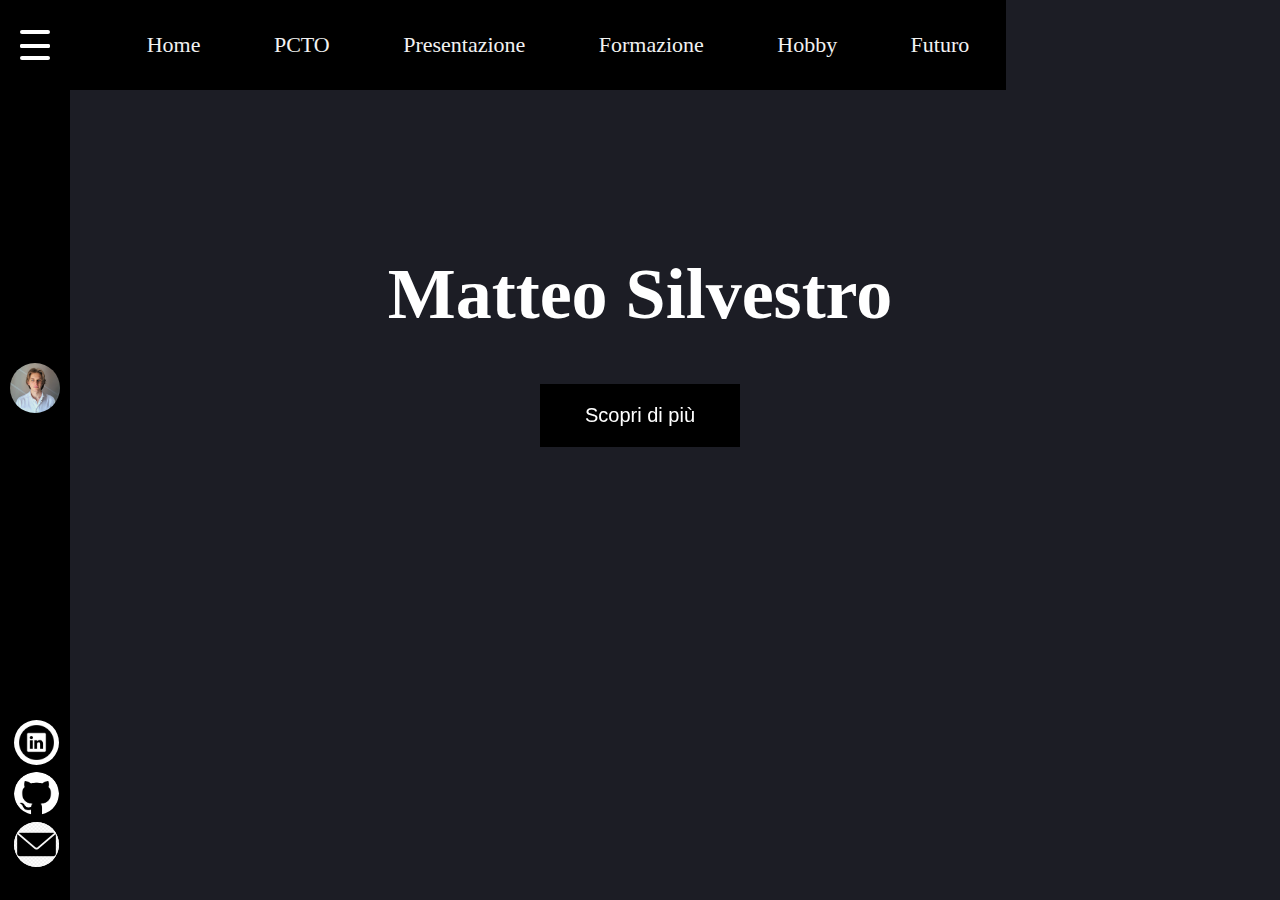
<file: index.html>
<!DOCTYPE html>
<html lang="en">

<head>
    <meta charset="utf-8">
    <meta name="viewport" content="width=device-width">
    <title>Matteo Silvestro</title>
    <link href="style.css" rel="stylesheet" type="text/css" />
    <script src="script.js"></script>
</head>

<body>

    <div class="barralat">
        <input type="checkbox" id="checkbox3" class="checkbox3 visuallyHidden">
        <label for="checkbox3">
            <div class="hamburger hamburger3">
                <span class="bar bar1"></span>
                <span class="bar bar2"></span>
                <span class="bar bar3"></span>
                <span class="bar bar4"></span>
            </div>
        </label>
        <div class="fotopersonale">
            <a><img src="img/fotopersonale.jpg" class="fotoicon"></a>
        </div>
        <div class="bottom_icons">
            <img src="img/linkedinicon.png" alt="lkin" class="linkedinicon">
            <img src="img/github-icon.png" alt="git" class="githubicon">
            <img src="img/mail_icon2.png" alt="mail" class="mailicon">
        </div>
    </div>

    <div class="nomediv">
        <div id="hiddennavbar" class="navbar">
            <ul class="navbar">
                <li><a href="index.html">Home</a></li>
                <li><a href="PCTO.html">PCTO</a></li>
                <li><a href="presentazione.html">Presentazione</a></li>
                <li><a href="formazione.html">Formazione</a></li>
                <li><a href="hobby.html">Hobby</a></li>
                <li><a href="futuro.html">Futuro</a></li>
            </ul>
        </div>
        <h1 id="nome">Matteo Silvestro</h1>
        <a href="presentazione.html"><button id="b1">Scopri di più</button></a>
    </div>

</body>

</html>
</file>
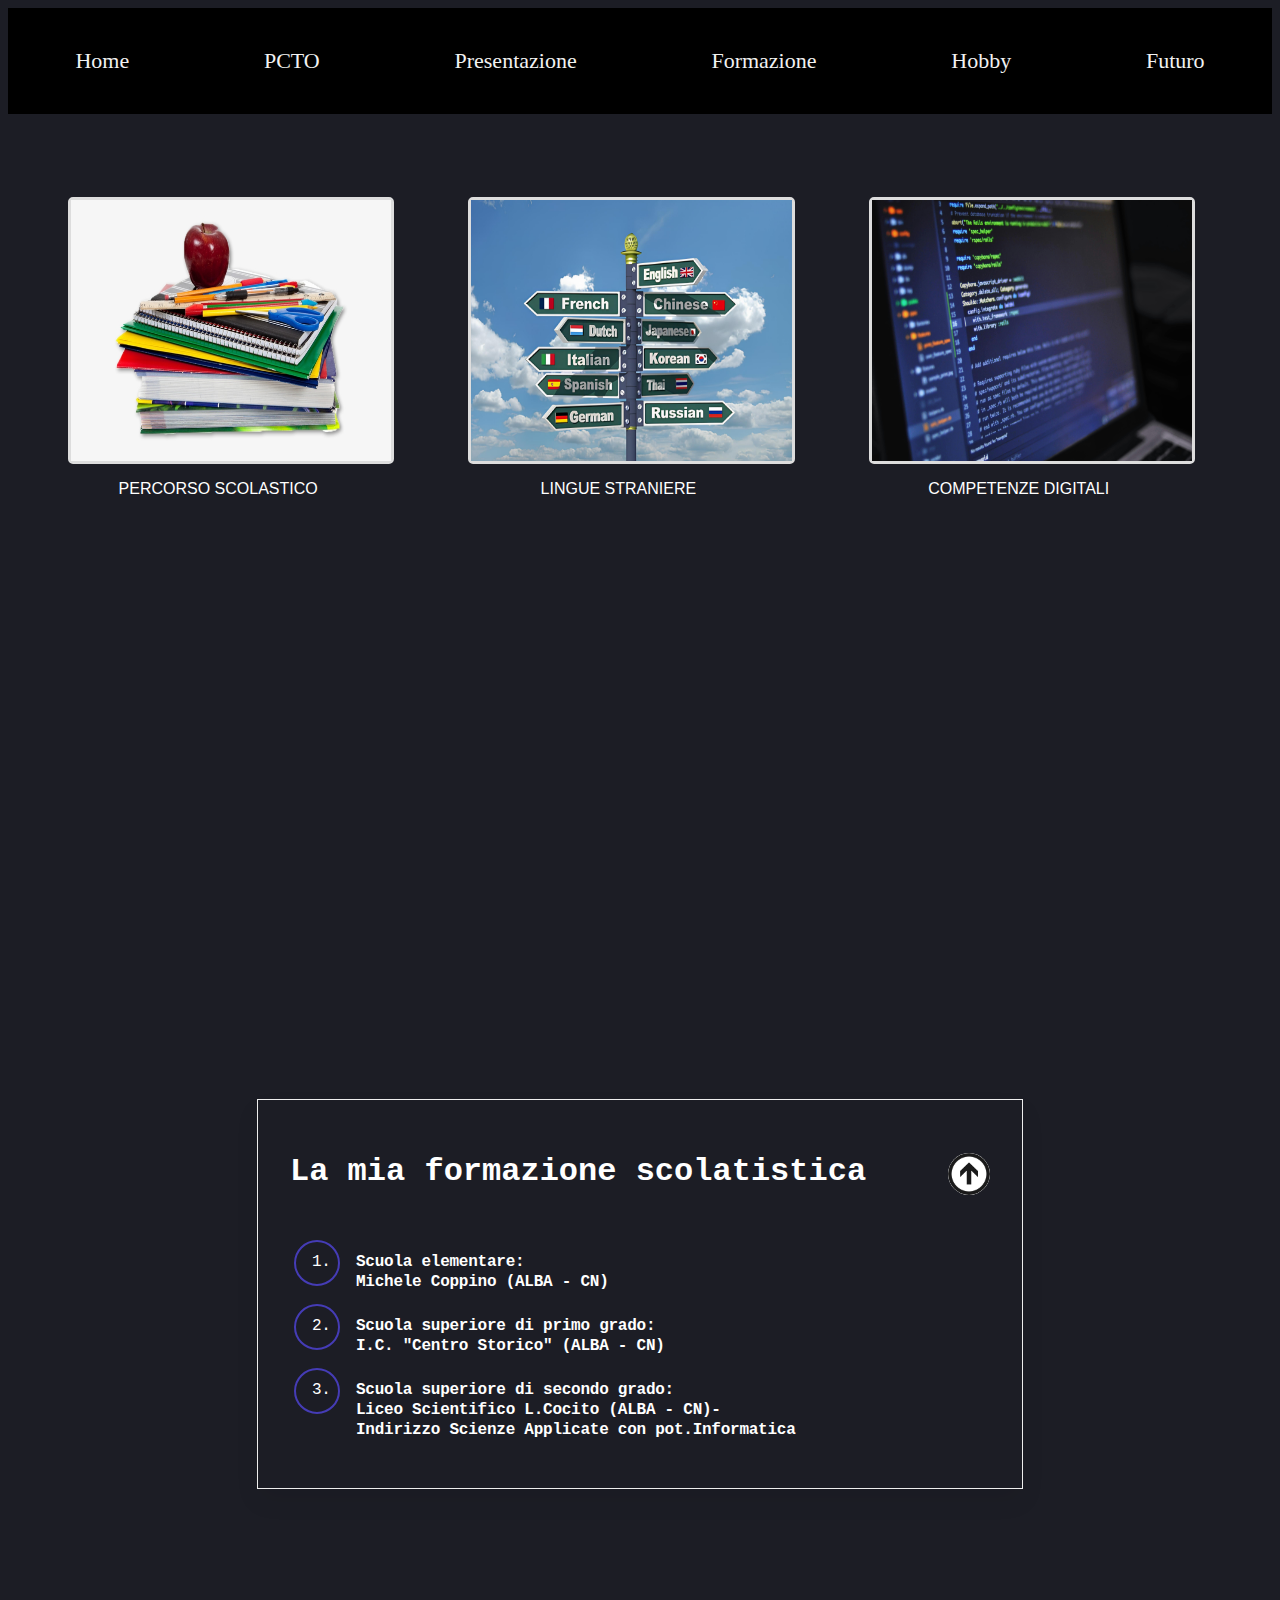
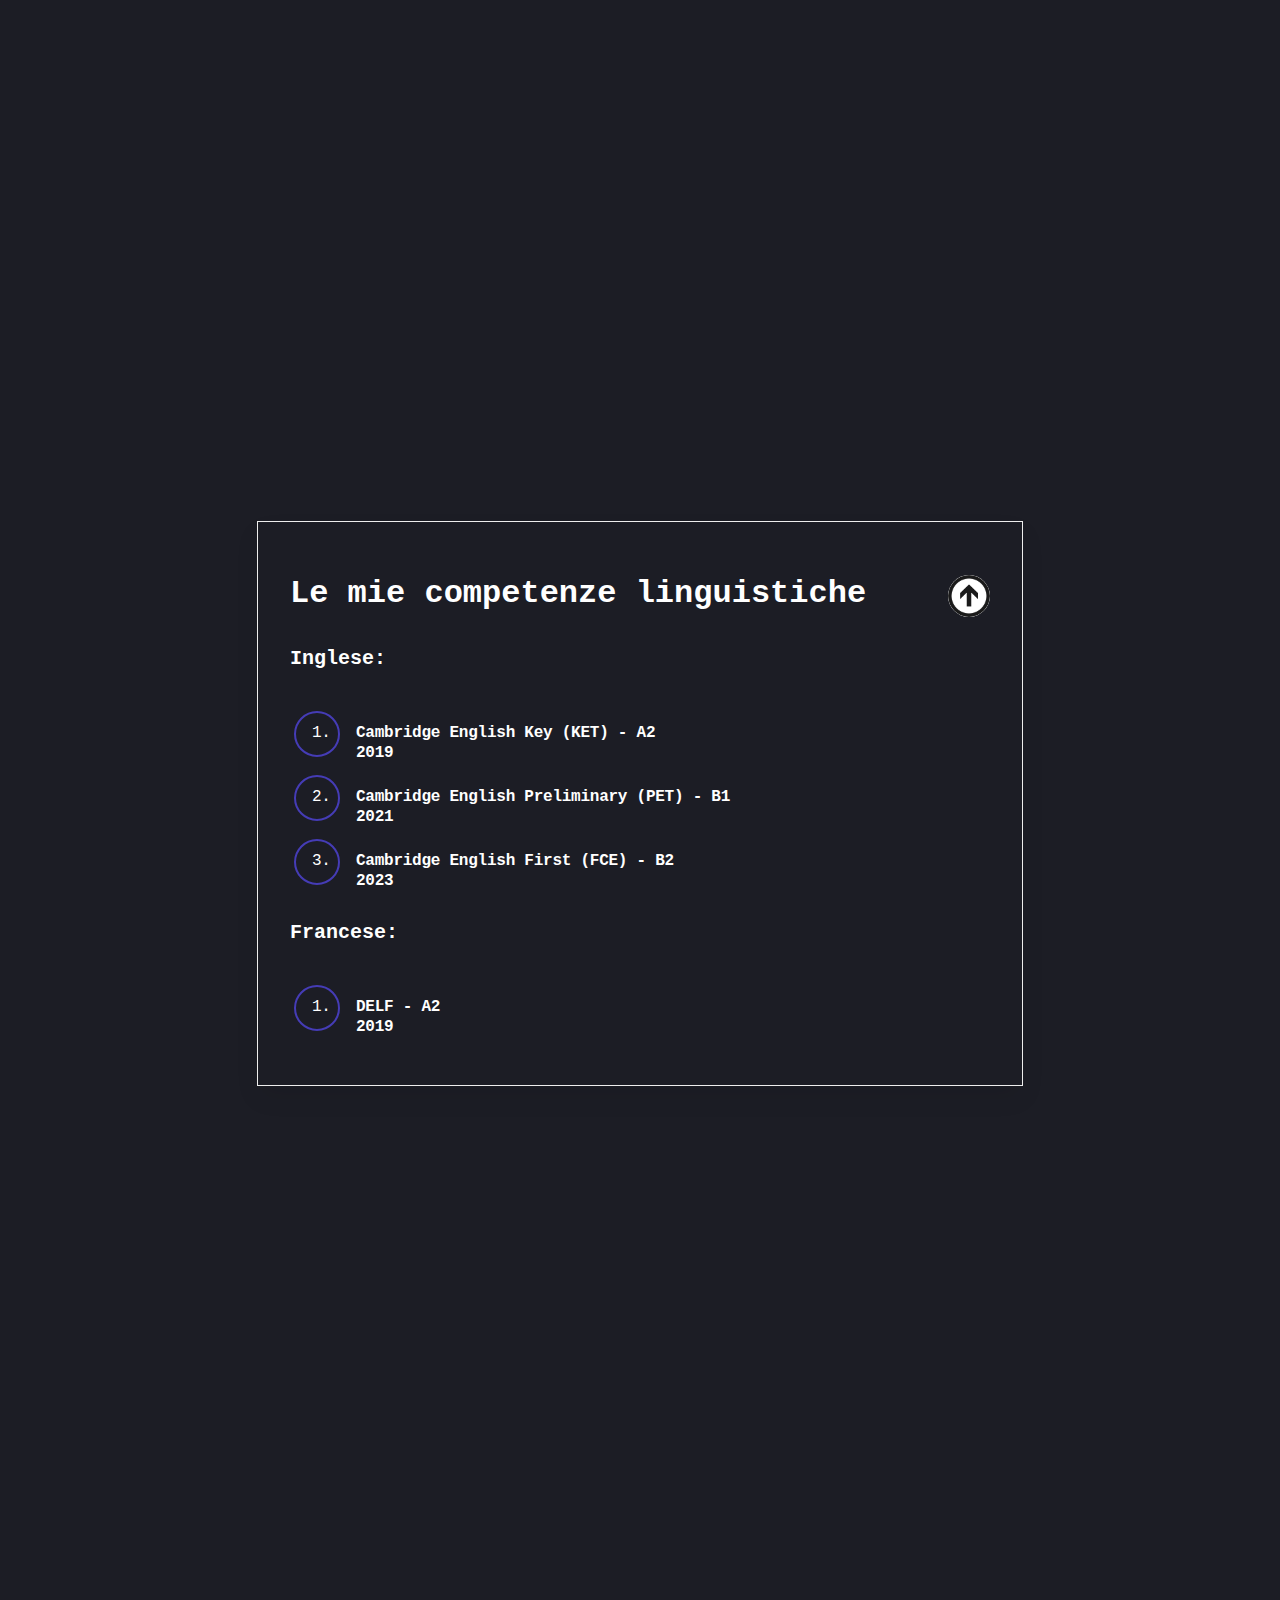
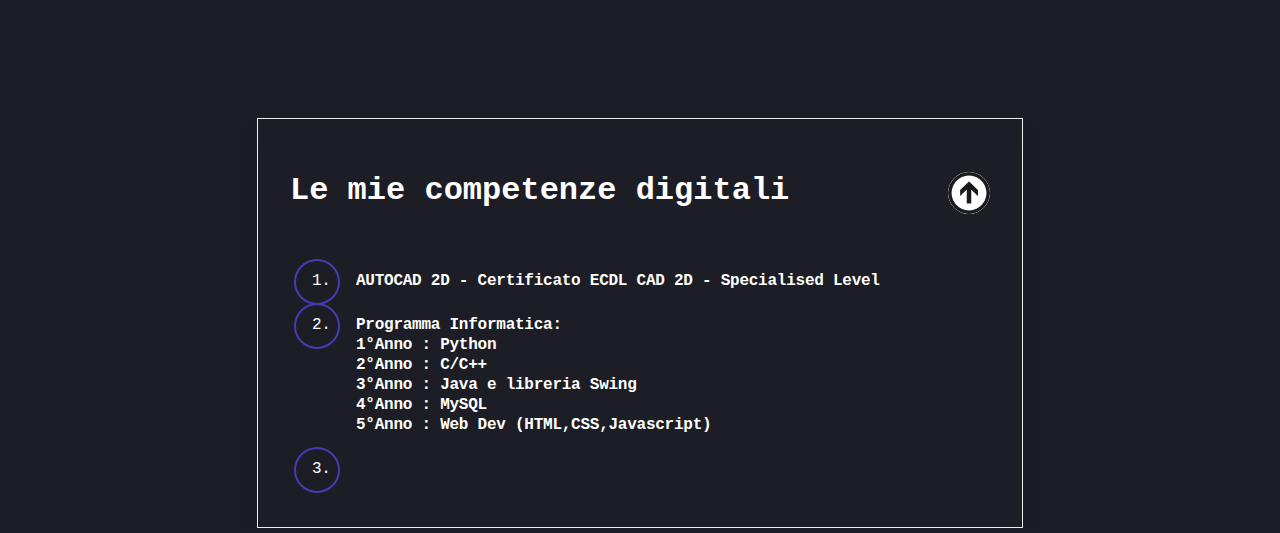
<file: formazione.html>
<!DOCTYPE html>
<html>
    <head>
        <meta charset="utf-8">
        <meta name="viewport" content="width=device-width">
        <title>Formazione</title>
        <link href="style.css" rel="stylesheet" type="text/css" />
    </head>
    <body class="bodyform">
        <div>
            <ul class="navbar2">
                <li><a href="index.html">Home</a></li>
                <li><a href="PCTO.html">PCTO</a></li>
                <li><a href="presentazione.html">Presentazione</a></li>
                <li><a href="formazione.html">Formazione</a></li>
                <li><a href="hobby.html">Hobby</a></li>
                <li><a href="futuro.html">Futuro</a></li>
            </ul>
        </div>

        <div class="mainsec">
            <div class="f1">
                <div class="form_container">
                    <img src="img/schoolbooks.png" class="form_img">
                </div>
                  <p class="f_label">PERCORSO SCOLASTICO</p>
            </div>

            <div class="f2">
                <div class="form_container">
                    <img src="img/compling.jpg" class="form_img">
                </div>
                    <p class="f_label">LINGUE STRANIERE</p> 
            </div>

            <div class="f3">
                <div class="form_container">
                    <img src="img/compinfo.jpg" class="form_img">
                </div>
                    <p class="f_label">COMPETENZE DIGITALI</p>
            </div>

        </div>

        <div class="percscol">
            <div class="form+img">
                <img src="img/toparrow.png" id="toparrow">
                <div id="formlabel"> 
                    <h1>La mia formazione scolatistica</h1>
                </div>
            </div>
            <ol class="formol">
                <li>
                  <strong>Scuola elementare: <br>Michele Coppino (ALBA - CN)</strong>
                </li>
                <li>
                  <strong>Scuola superiore di primo grado:<br> I.C. "Centro Storico" (ALBA - CN) </strong>
                  <p></p>
                </li>
                <li>
                  <strong>Scuola superiore di secondo grado:<br> Liceo Scientifico L.Cocito (ALBA - CN)- <br>Indirizzo Scienze Applicate con pot.Informatica</strong>
                </li>
              </ol>

        </div>


        <div class="percscol">
            <div class="form+img">
                <div id="formlabel"> 
                    <h1>Le mie competenze linguistiche</h1>
                </div>
                <img src="img/toparrow.png" id="toparrow">
            </div>
            <h1 style="font-size: 20px;">Inglese: </h1>
            <ol class="formol">
                <li>
                  <strong>Cambridge English Key (KET) - A2<br>2019</strong>
                </li>
                <li>
                    <strong>Cambridge English Preliminary (PET) - B1<br>2021</strong>
                </li>
                <li>
                    <strong>Cambridge English First (FCE) - B2<br>2023</strong>
                </li>
            </ol>

            <h1 style="font-size: 20px;">Francese: </h1>
            <ol class="formol">
                <li>
                  <strong>DELF - A2<br>2019</strong>
                </li>
            </ol>

        </div>

        <div class="percscol">
            <div class="form+img">
                <div id="formlabel"> 
                <h1>Le mie competenze digitali</h1>
                </div>
                <img src="img/toparrow.png" id="toparrow">
            </div>

            <ol class="formol">
                <li>
                    <strong>AUTOCAD 2D - Certificato ECDL CAD 2D - Specialised Level </strong>
                </li>
                <li>
                    <strong>Programma Informatica: <br>1°Anno : Python<br>2°Anno : C/C++<br>3°Anno : Java e libreria Swing<br>4°Anno : MySQL<br>5°Anno : Web Dev (HTML,CSS,Javascript)</strong>
                </li>
                <li>
                    <strong></strong>
                </li>
            </ol>

        </div>



        
    </body>
</html>
</file>
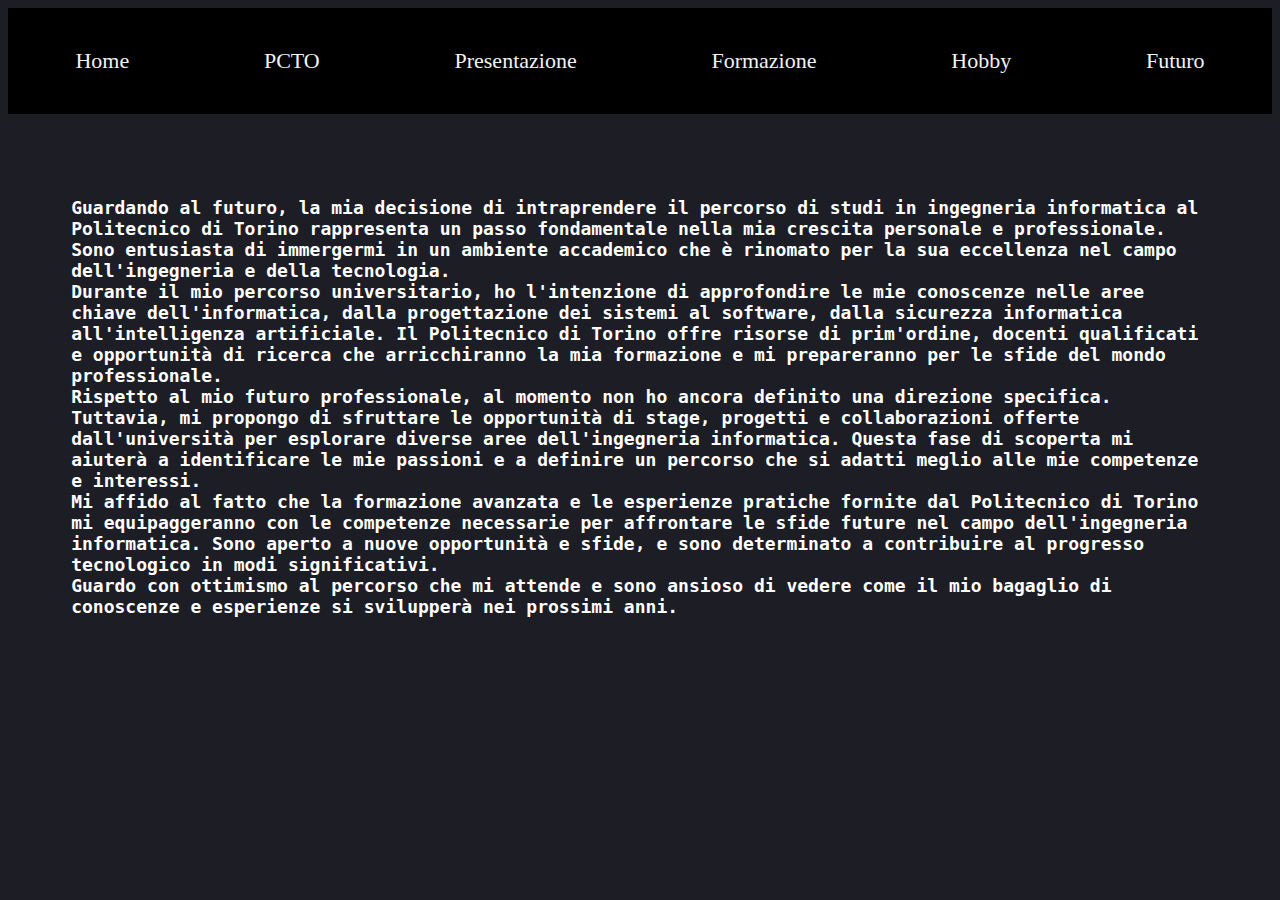
<file: futuro.html>
<!DOCTYPE html>
<html>
    <head>
        <meta charset="utf-8">
        <meta name="viewport" content="width=device-width">
        <title>Futuro</title>
        <link href="style.css" rel="stylesheet" type="text/css" />
    </head>

    <body>

        <div>
            <ul class="navbar2">
                <li><a href="index.html">Home</a></li>
                <li><a href="PCTO.html">PCTO</a></li>
                <li><a href="presentazione.html">Presentazione</a></li>
                <li><a href="formazione.html">Formazione</a></li>
                <li><a href="hobby.html">Hobby</a></li>
                <li><a href="futuro.html">Futuro</a></li>
            </ul>
        </div>
        <div class="descr">
            Guardando al futuro, la mia decisione di intraprendere il percorso di studi in ingegneria informatica al Politecnico di Torino rappresenta un 
            passo fondamentale nella mia crescita personale e professionale. Sono entusiasta di immergermi in un ambiente accademico che è rinomato per la 
            sua eccellenza nel campo dell'ingegneria e della tecnologia.<br>
            Durante il mio percorso universitario, ho l'intenzione di approfondire le mie conoscenze nelle aree chiave dell'informatica, dalla progettazione
            dei sistemi al software, dalla sicurezza informatica all'intelligenza artificiale. Il Politecnico di Torino offre risorse di prim'ordine, docenti
            qualificati e opportunità di ricerca che arricchiranno la mia formazione e mi prepareranno per le sfide del mondo professionale.<br>
            Rispetto al mio futuro professionale, al momento non ho ancora definito una direzione specifica. Tuttavia, mi propongo di sfruttare le opportunità
            di stage, progetti e collaborazioni offerte dall'università per esplorare diverse aree dell'ingegneria informatica. Questa fase di scoperta mi 
            aiuterà a identificare le mie passioni e a definire un percorso che si adatti meglio alle mie competenze e interessi.<br>
            Mi affido al fatto che la formazione avanzata e le esperienze pratiche fornite dal Politecnico di Torino mi equipaggeranno con le competenze 
            necessarie per affrontare le sfide future nel campo dell'ingegneria informatica. Sono aperto a nuove opportunità e sfide, 
            e sono determinato a contribuire al progresso tecnologico in modi significativi.<br>
            Guardo con ottimismo al percorso che mi attende e sono ansioso di vedere come il mio bagaglio di conoscenze e esperienze si svilupperà
            nei prossimi anni.
        </div>
    </body>
</html>
</file>
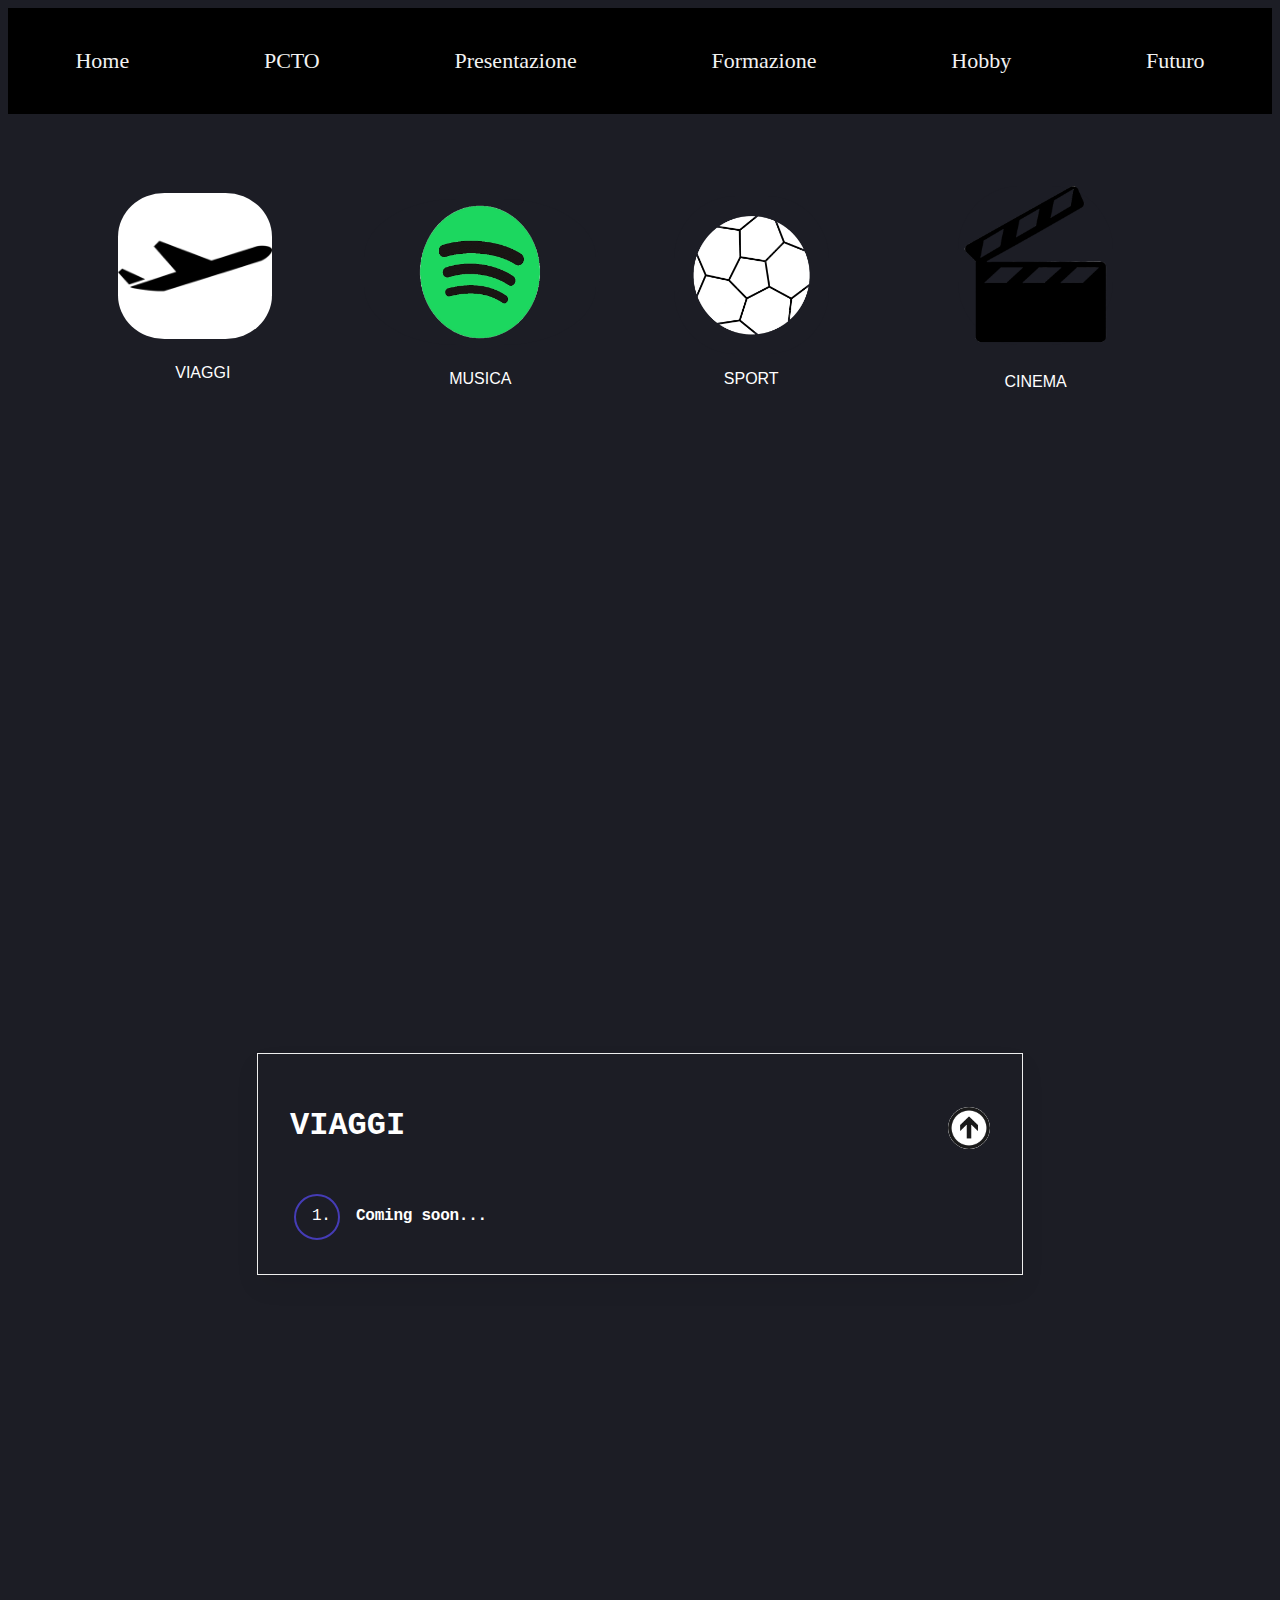
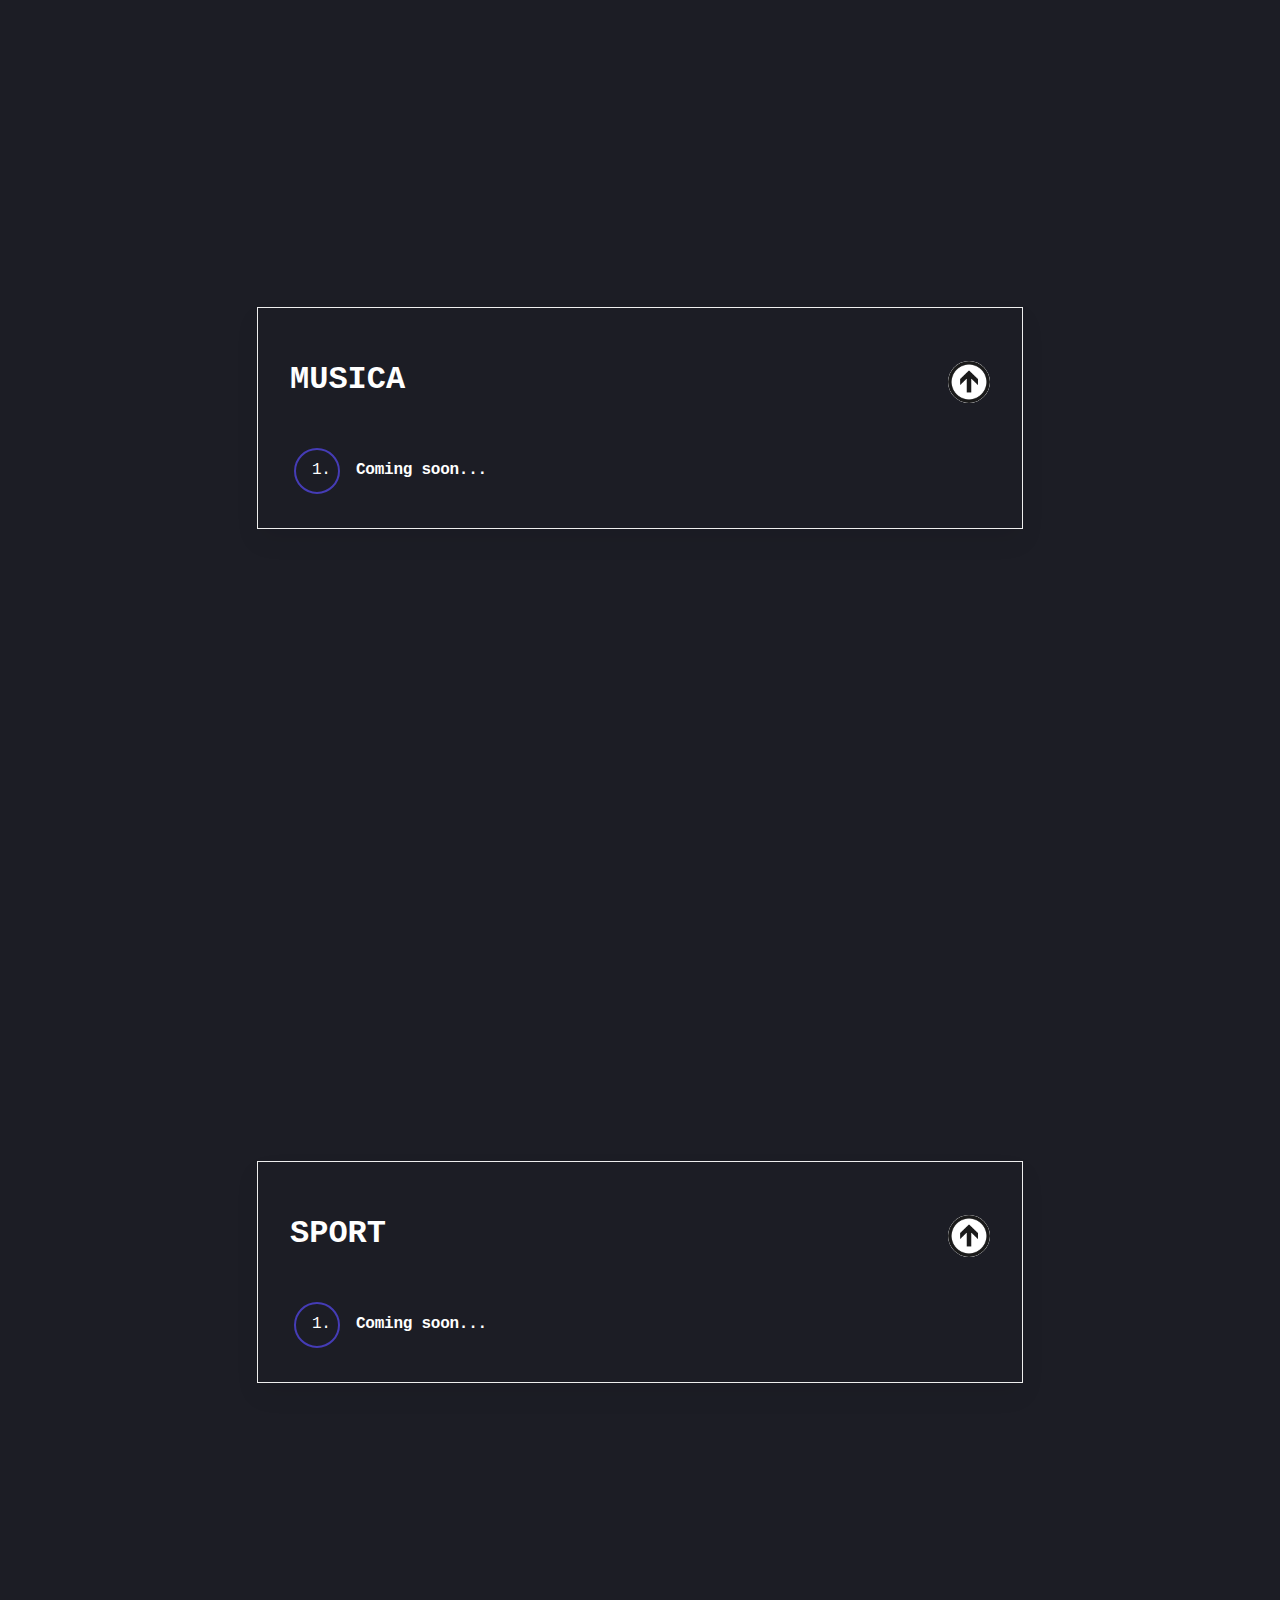
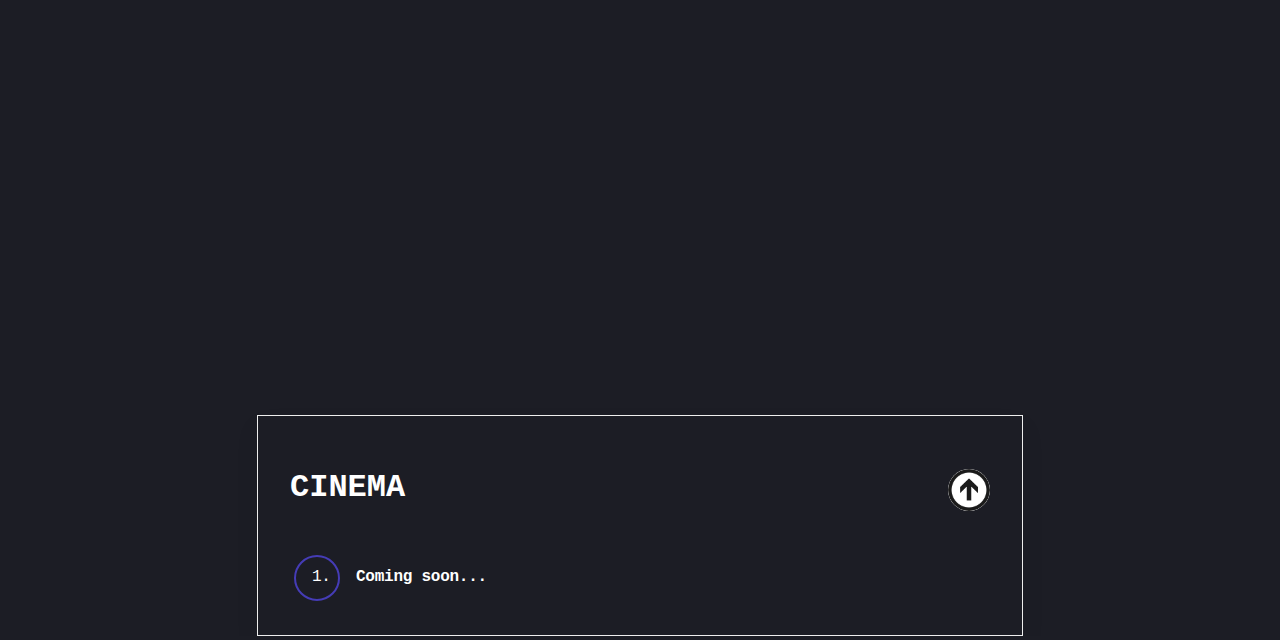
<file: hobby.html>
<!DOCTYPE html>
<html>
    <head>
        <meta charset="utf-8">
        <meta name="viewport" content="width=device-width">
        <title>Hobby e interressi</title>
        <link href="style.css" rel="stylesheet" type="text/css" />
    </head>

    <body class="hobbybody">
        <div>
            <ul class="navbar2">
                <li><a href="index.html">Home</a></li>
                <li><a href="PCTO.html">PCTO</a></li>
                <li><a href="presentazione.html">Presentazione</a></li>
                <li><a href="formazione.html">Formazione</a></li>
                <li><a href="hobby.html">Hobby</a></li>
                <li><a href="futuro.html">Futuro</a></li>
            </ul>
        </div>

        <div class="mainsec">
            <div class="f1" >
                <div class="img_container" id="viaggicont">
                    <img src="img/airplaneicon.png" class="form_img">
                </div>
                  <p class="h_label">VIAGGI</p>
            </div>

            <div class="f2" >
                <div class="img_container" id="musiccont">
                    <img src="img/spotifyicon.png" class="form_img" >
                </div>
                    <p class="h_label">MUSICA</p> 
            </div>

            <div class="f3-2" >
                <div class="img_container" id="sportcont">
                    <img src="img/footballicon.png" class="form_img">
                </div>
                    <p class="h_label">SPORT</p>
            </div>

            <div class="f4" > 
                <div class="img_container" id="cinemacont">
                    <img src="img/filmicon.png" class="form_img">
                </div>
                    <p class="h_label">CINEMA</p>
            </div>

        </div>

        <div class="percscol">
            <div class="form+img">
                <img src="img/toparrow.png" id="toparrow">
                <div id="formlabel"> 
                    <h1>VIAGGI</h1>
                </div>
            </div>
            <ol class="formol">
                <li>
                  <strong>Coming soon...</strong>
                </li>
              </ol>

        </div>


        <div class="percscol">
            <div class="form+img">
                <div id="formlabel"> 
                    <h1>MUSICA</h1>
                </div>
                <img src="img/toparrow.png" id="toparrow">
            </div>
            <ol class="formol">
                <li>
                  <strong>Coming soon...</strong>
                </li>
            </ol>


        </div>

        <div class="percscol">
            <div class="form+img">
                <div id="formlabel"> 
                <h1>SPORT</h1>
                </div>
                <img src="img/toparrow.png" id="toparrow">
            </div>

            <ol class="formol">
                <li>
                    <strong>Coming soon...</strong>
                </li>
            </ol>

        </div>

        <div class="percscol">
            <div class="form+img">
                <div id="formlabel"> 
                <h1>CINEMA</h1>
                </div>
                <img src="img/toparrow.png" id="toparrow">
            </div>

            <ol class="formol">
                <li>
                    <strong>Coming soon...</strong>
                </li>
            </ol>

        </div>

    

    </body>
</html>
</file>
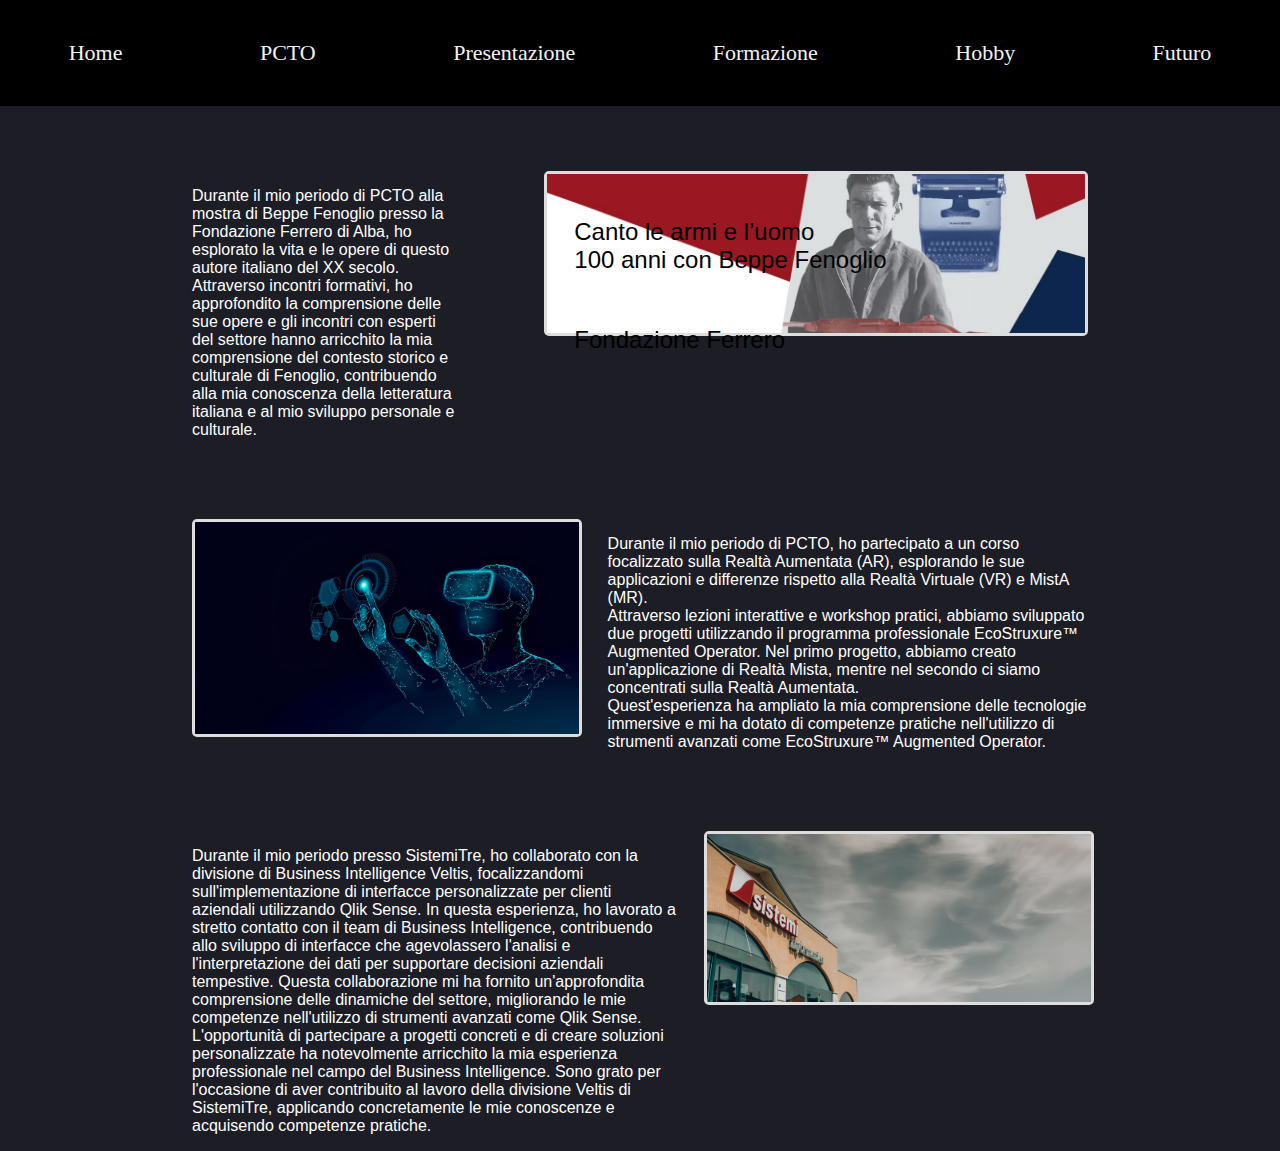
<file: PCTO.html>
<!DOCTYPE html>
<html>
    <head>
        <meta charset="utf-8">
        <meta name="viewport" content="width=device-width">
        <title>Pcto</title>
        <link href="style.css" rel="stylesheet" type="text/css" />
    </head>

    <body class="pctobody">
        <div>
            <ul class="navbar2">
                <li><a href="index.html">Home</a></li>
                <li><a href="PCTO.html">PCTO</a></li>
                <li><a href="presentazione.html">Presentazione</a></li>
                <li><a href="formazione.html">Formazione</a></li>
                <li><a href="hobby.html">Hobby</a></li>
                <li><a href="futuro.html">Futuro</a></li>
            </ul>
        </div>
        <div class="container">
            <article class="descFenoglio">
                <p>
                    Durante il mio periodo di PCTO alla mostra di Beppe Fenoglio presso la Fondazione Ferrero di Alba, 
                    ho esplorato la vita e le opere di questo autore italiano del XX secolo. Attraverso incontri formativi, ho approfondito 
                    la comprensione delle sue opere e gli incontri con esperti del settore hanno arricchito la mia comprensione del contesto storico e culturale di Fenoglio, 
                    contribuendo alla mia conoscenza della letteratura italiana e al mio sviluppo personale e culturale.
                </p>
            </article>
            <div class="section1">
                <img src="img/fenoglio1.jpg" class="fenoglioimg">
                <div class="infobox">
                    <div class="wrapper">
                        <p class="title">Canto le armi e l’uomo<br>100 anni con Beppe Fenoglio</p>
                        <p class="sub-title"><br>Fondazione Ferrero <br></p>
                    </div>
                </div>
            </div>
        </div>
        
        <div class="container2">
            <div class="section2">
                <img src="img/ar-vr.jpeg" class="ar-vr">  
            </div>
            <article class="descAR">
                <p>
                    Durante il mio periodo di PCTO, ho partecipato a un corso focalizzato sulla Realtà Aumentata (AR), esplorando le sue applicazioni e differenze rispetto alla Realtà Virtuale (VR) e MistA (MR). 
                    <br>Attraverso lezioni interattive e workshop pratici, abbiamo sviluppato due progetti utilizzando il programma professionale EcoStruxure™ Augmented Operator. Nel primo progetto, abbiamo creato un'applicazione di Realtà Mista, mentre nel secondo ci siamo concentrati sulla Realtà Aumentata. 
                    <br>Quest'esperienza ha ampliato la mia comprensione delle tecnologie immersive e mi ha dotato di competenze pratiche nell'utilizzo di strumenti avanzati come EcoStruxure™ Augmented Operator. 
                    </p>
            </article>
        </div>

        <div class="container3">
            <article class="descS3">
                <p>
                    Durante il mio periodo presso SistemiTre, ho collaborato con la divisione di Business Intelligence Veltis, 
                    focalizzandomi sull'implementazione di interfacce personalizzate per clienti aziendali utilizzando Qlik Sense.
                    In questa esperienza, ho lavorato a stretto contatto con il team di Business Intelligence, 
                    contribuendo allo sviluppo di interfacce che agevolassero l'analisi e l'interpretazione dei dati per supportare decisioni aziendali tempestive.
                    Questa collaborazione mi ha fornito un'approfondita comprensione delle dinamiche del settore,
                    migliorando le mie competenze nell'utilizzo di strumenti avanzati come Qlik Sense.
                    L'opportunità di partecipare a progetti concreti e di creare soluzioni personalizzate ha notevolmente arricchito la mia esperienza professionale nel campo del Business Intelligence. 
                    Sono grato per l'occasione di aver contribuito al lavoro della divisione Veltis di SistemiTre, applicando concretamente le mie conoscenze e acquisendo competenze pratiche.</p>
            </article>
            <div class="section3">
                <img src="img/sistemitre.jpg" class="sistemitre"> 
            </div>
        </div>

        <footer>
            
        </footer>
    </body>
</html>
</file>
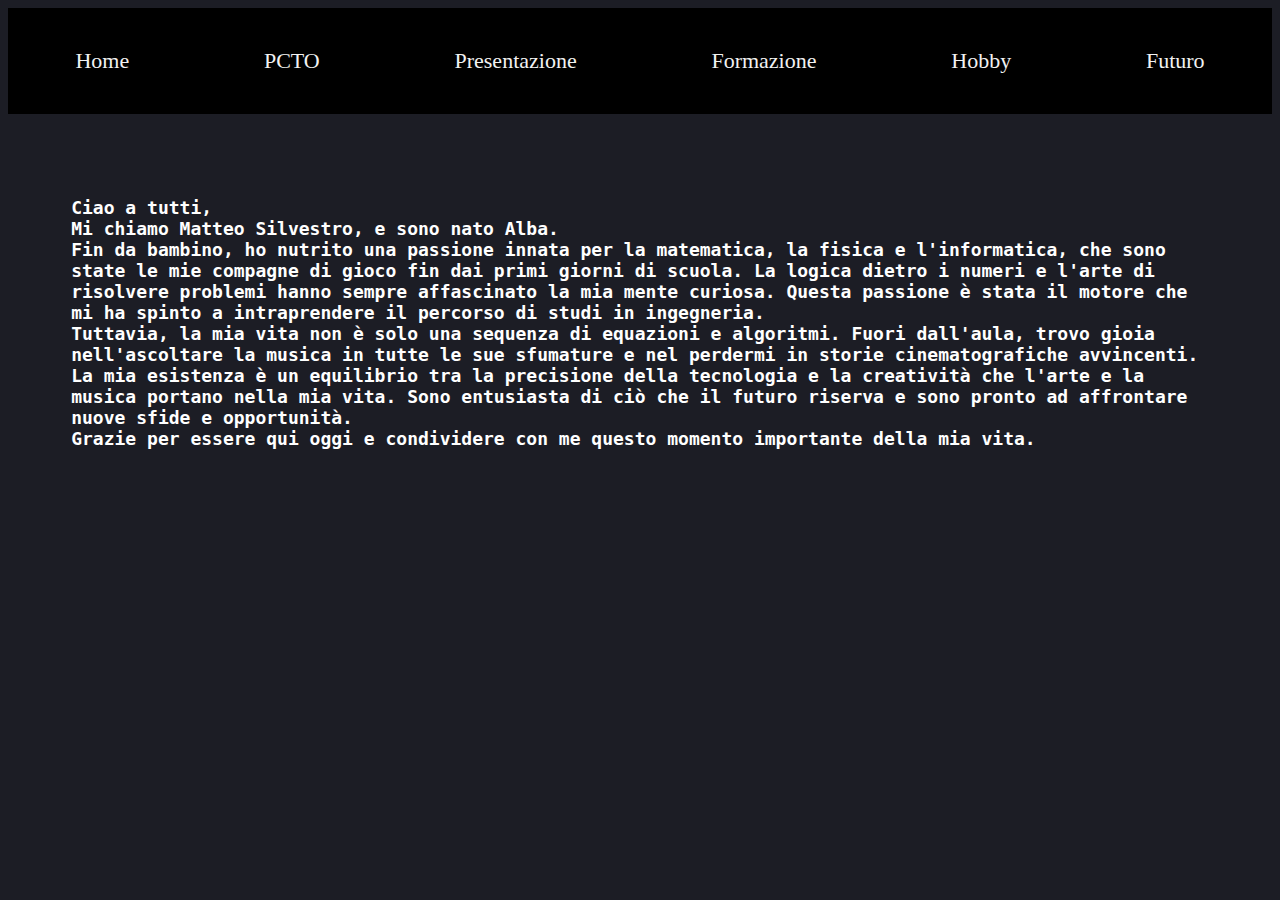
<file: presentazione.html>
<!DOCTYPE html>
<html>
    <head>
        <meta charset="utf-8">
        <meta name="viewport" content="width=device-width">
        <title>Presentazione</title>
        <link href="style.css" rel="stylesheet" type="text/css" />
    </head>

    <body>
        <div>
            <ul class="navbar2">
                <li><a href="index.html">Home</a></li>
                <li><a href="PCTO.html">PCTO</a></li>
                <li><a href="presentazione.html">Presentazione</a></li>
                <li><a href="formazione.html">Formazione</a></li>
                <li><a href="hobby.html">Hobby</a></li>
                <li><a href="futuro.html">Futuro</a></li>
            </ul>
        </div>

        <div>
            <p class="descr">
                Ciao a tutti,<br>
                Mi chiamo Matteo Silvestro, e sono nato Alba.<br>Fin da bambino, ho nutrito una passione innata per la matematica, la fisica e l'informatica, che sono state le mie compagne di gioco fin dai primi giorni di scuola. La logica dietro i numeri e l'arte di risolvere problemi hanno sempre affascinato la mia mente curiosa. Questa passione è stata il motore che mi ha spinto a intraprendere il percorso di studi in ingegneria.
                <br>Tuttavia, la mia vita non è solo una sequenza di equazioni e algoritmi. Fuori dall'aula, trovo gioia nell'ascoltare la musica in tutte le sue sfumature e nel perdermi in storie cinematografiche avvincenti. La mia esistenza è un equilibrio tra la precisione della tecnologia e la creatività che l'arte e la musica portano nella mia vita.
                Sono entusiasta di ciò che il futuro riserva e sono pronto ad affrontare nuove sfide e opportunità. <br>Grazie per essere qui oggi e condividere con me questo momento importante della mia vita.</p>
        </div>
    </body>
</html>
</file>
<file: style.css>
html {
    height: 100%;
    width: 100%;
}

body{
    background-color: #1c1d25;
    font-family: Arial, sans-serif;
    transition: background-color 0.3s ease;
}


div.nomediv {
    text-align: center;
    vertical-align: center;
    position: relative;
}

#nome {
    margin-top: 20%; 
    text-align: center;
    vertical-align: center;
    position: relative;
    font-family: 'Lato';
    font-size: 8vmin;
    font-weight: bold;
    color: #fff;
    white-space: nowrap;
    
}

#b1 {
    padding: 15px;
    margin: 0px;
    font-size: 20px;
    font-family: League Spartan, Helvetica, Arial, sans-serif;
}


#b1 {
    position: relative;
    background-color: #000000;
    border: none;
    font-size: 20px;
    color: #FFFFFF;
    padding: 15px;
    width: 200px;
    text-align: center;
    transition-duration: 0.5s;
    text-decoration: none;
    overflow: hidden;
    cursor: pointer;
    font-family: League Spartan, Helvetica, Arial, sans-serif;
    border: 5px solid;
    border-color: #000000;
}

#b1:hover {
    background-color: #FFFFFF;
    color: #000000;
    border: 1px solid;
    border-color: #000000;

}

#b1:after {
    content: "";
    background: black;
    display: block;
    position: absolute;
    padding-top: 300%;
    padding-left: 350%;
    margin-left: -20px !important;
    margin-top: -120%;
    opacity: 0;
    transition: all 1s
}

#b1:active:after {
    padding: 0;
    margin: 0;
    opacity: 1;
    transition: 0s
}


.barralat {
    position: fixed;
    left: 0;
    top: 0;
    display: flex;
    flex-direction: column;
    align-items: center;
    justify-content: space-between;
    padding: 0;
    height: 160%;
    width: 70px;
    background-color: #000000;
}

.menuicon {
    margin-top: 20px;
    width: 60px;
    height: auto;
}

.bottom_icons{
    height: 50%;
    margin-left: 20%;
    margin-bottom: 0%;
}

.linkedinicon {
    margin-bottom: 0;
    width: 80%;
    height: auto;
    background-color: white;
    border-radius: 90%;
}

.githubicon {
    margin-top: 5%;
    margin-bottom: 0;
    width: 80%;
    height: auto;
    background-color: black;
    border-radius: 90%;
}

.mailicon{
    margin-top: 5%;
    margin-bottom: 200%;
    width: 80%;
    height: auto;
    background-color: white;
    border-radius: 90%;
}

.fotoicon{
    width: 50px;
    height: auto;
    border-radius: 90%;
}

/*Threebars*/

.visuallyHidden {
    position: absolute; 
    overflow: hidden; 
    clip: rect(0 0 0 0); 
    height: 1px; width: 1px; 
    margin: -1px; padding: 0; border: 0; 
}


.container {
    width: 70%;
    margin: 0 auto;
    display: flex;
    justify-content: space-between;
}

.hamburger {
    margin: 0 auto;
    margin-top: 30px;
    width: 30px;
    height: 30px;
    position: relative;
}

.hamburger .bar {
    padding: 0;
    width: 30px;
    height: 4px;
    background-color: white;
    display: block;
    border-radius: 4px;
    transition: all 0.4s ease-in-out;
    position: absolute; 
}

.bar1 {
    top: 0;
}

.bar2,
.bar3 {
    top: 13.5px;
}

.bar3 {
    right: 0;
}

.bar4 {
    bottom: 0;
}


.hamburger3 .bar1 {
    transform-origin: 5%;
}

.hamburger3 .bar4 {
    transform-origin: 5%;
}

.checkbox3:checked + label > .hamburger3 > .bar1{
    transform: rotate(45deg);
    height: 3px;
    width: 42px;
}
.checkbox3:checked + label > .hamburger3 > .bar1{
    transform: rotate(45deg);
    height: 3px;
    width: 42px;
}

.checkbox3:checked + label > .hamburger3 > .bar3{
    transform: rotate(45deg);
    height: 3px;
    background-color: transparent;
}

.checkbox3:checked + label > .hamburger3 > .bar2{
    transform: rotate(-45deg);
    height: 3px;
    background-color: transparent;
}

.checkbox3:checked + label > .hamburger3 > .bar4{
    transform: rotate(-45deg);
    height: 3px;
    width: 42px;
}


.navbar {
    background-color: black;
    overflow: hidden;
    height: 10%;
    position: fixed;
    margin-top: 0;
    top: 0;
    left: 70px; 
    display: flex;
    justify-content: space-around;
    align-items: center;
    width: 70%; 
    font-family: 'Lato';
    
}

.navbar a {
    color: #f2f2f2;
    text-align: center;
    padding: 14px 16px;
    text-decoration: none;
    font-size: 22px;
    transition: background-color 0.3s;
    border-radius: 5%;
}

.navbar a:hover {
    background-color: #ddd;
    color: black;
}


/*PCTO*/

.pctobody {
    margin: 0;
    padding: 0;
    height: 100%;
    flex-direction: column;
}


.fenoglioimg {
    height: 100%;
    width: 100%;
}

.infobox {
    position: absolute;
    margin-top: 20px;
    margin-left: -40%;
    left: 45%;
    color: #000000;
    align-items: center;
    font-family: 'Open Sans', 'Source Sans Pro', sans-serif;
    font-weight: lighter;

}

.ar-vr {
    height: 100%;
    width: 100%;
}

.sistemitre {
    height: 100%;
    width: 100%;
}

.navbar2 {
    background-color: black;
    height: 100%;
    top: 0;
    margin: 0;
    padding: 40px;
    padding-left: 0;
    padding-right: 0;
    margin-bottom: 20px;
    position: relative;
    display: flex;
    justify-content: space-around;
    align-items: center;
    width: 100%;
    font-family: 'Lato';
    z-index: 1;
}

.navbar2 a {
    color: #f2f2f2;
    text-align: center;
    padding: 14px 16px;
    text-decoration: none;
    font-size: 22px;
    transition: background-color 0.3s;
}

.navbar2 a:hover {
    background-color: #ddd;
    color: black;
}

@-webkit-keyframes shine {
    100% {
        left: 125%;
    }
}

@keyframes shine {
    100% {
        left: 125%;
    }
}

.descFenoglio {
    position: relative;
    color: white;
    width: 30%;
    margin-top: 5%;
    margin-left: 0%;
}

.section1 {
    border-color: #ddd;
    border-style: solid;
    border-radius: 5px;
    display: flex;
    background-color: #1c1d25;
    color: #fff;
    font-size: 24px;
    font-family: Arial, sans-serif;
    width: 60%;
    height: 30%;
    margin-left: 2%; 
    margin-top: 5%;
    position: relative; 
}
/*
.section1::before {
    position: absolute;
    top: -10%; 
    left: -200%; 
    z-index: 2;
    display: block;
    content: '';
    width: 50%;
    height: 130%;
    background: -webkit-linear-gradient(left, rgba(255, 255, 255, 0) 0%, rgba(255, 255, 255, .3) 100%);
    background: linear-gradient(to right, rgba(255, 255, 255, 0) 0%, rgba(255, 255, 255, .3) 100%);
    -webkit-transform: skewX(-25deg);
    transform: skewX(-25deg);
}

.section1:hover::before {
    -webkit-animation: shine 1.25s;
    animation: shine 1.25s;
}


*/

.container2 {
    display: flex;
}

.section2 {
    border-color: #ddd;
    border-style: solid;
    border-radius: 5px;
    display: flex;
    background-color: #1c1d25;
    color: #fff;
    font-size: 24px;
    font-family: Arial, sans-serif;
    height: 32%;
    margin-left: 15%;
    margin-top: 5%;
    padding: 0;
    width: 30%;
}

/*
.section2::before {
    position: absolute;
    top: 50%; 
    left: -75%; 
    z-index: 2;
    display: block;
    content: '';
    width: 50%;
    height: 35%;
    background: -webkit-linear-gradient(left, rgba(255, 255, 255, 0) 0%, rgba(255, 255, 255, .3) 100%);
    background: linear-gradient(to right, rgba(255, 255, 255, 0) 0%, rgba(255, 255, 255, .3) 100%);
    -webkit-transform: skewX(-25deg);
    transform: skewX(-25deg);
}

.section2:hover::before {
    -webkit-animation: shine 1.5s;
    animation: shine 1.5s;
}
*/
.descAR {
    position: relative;
    color: white;
    margin-top: 5%;
    margin-left: 2%; 
    margin-right: 0%;
    width: 38%;
}



.container3{
    display: flex;
}


.section3{
    border-color: #ddd;
    border-style: solid;
    border-radius: 5px;
    display: flex;
    background-color: #1c1d25;
    color: #fff;
    font-size: 24px;
    font-family: Arial, sans-serif;
    height: 30%;
    margin-left: 2%;
    margin-top: 5%;
    padding: 0;
    width: 30%;
}

/*
.section3::before {
    position: absolute;
    top: 90%; 
    left: -75%; 
    z-index: 2;
    display: block;
    content: '';
    width: 50%;
    height: 30%;
    background: -webkit-linear-gradient(left, rgba(255, 255, 255, 0) 0%, rgba(255, 255, 255, .3) 100%);
    background: linear-gradient(to right, rgba(255, 255, 255, 0) 0%, rgba(255, 255, 255, .3) 100%);
    -webkit-transform: skewX(-25deg);
    transform: skewX(-25deg);
}

.section3:hover::before {
    -webkit-animation: shine 1.5s;
    animation: shine 1.5s;
}

*/
.descS3{
    position: relative;
    color: white;
    margin-top: 5%;
    margin-left: 15%;
    margin-right: 0%;
    width: 38%;
}

/*Formazione*/


@import url('https://fonts.googleapis.com/css2?family=Space+Mono:ital,wght@0,400;0,700;1,400;1,700&display=swap');

.form_container{
    border-color: #ddd;
    border-style: solid;
    border-radius: 5px;
    display: flex;
    background-color: #1c1d25;
    color: #fff;
    font-size: 24px;
    font-family: 'Space Mono', monospace; 
    height: 90%;
    margin-left: 15%;
    margin-top: 5%;
    padding: 0;
    width: 80%;
}

.form_img{
    width: 100%;
    height: 100%;
}

.mainsec{
    display: flex;
    margin-top: 5%;
}

.f3{
    margin-right: 5%;
    width: 200%;
}

.f2{
    width: 200%;
    
}

.f1{
    margin: 0;
    width: 200%;
    
}


#labelperc{
    margin: 0;
}

.f_label{
    color: white;
    padding-left: 5%;
    text-align: center;
}



.percscol { 
    color: #FFFFFF; 
    font-family: 'Space Mono', monospace; 
    display: flex;
    flex-direction: column;
    max-width: 700px;
    padding: 32px;
    margin: 60px auto;
    border: 1px solid #eee;
    box-shadow: 0px 12px 24px rgba(0, 0, 0, 0.06);
    
    
}


.form_img{
    display: float;
}

.percscol #formlabel {
    margin: 0;
    padding: 0;
    width: 85%;
    float: left;
}

#toparrow {
    background-color: #FFFFFF;
    border-radius: 70%;
    width: 6%;
    margin-top: 3%;
    float: right;
}

.percscol .formol { 
  -webkit-font-smoothing: antialiased;
  -moz-osx-font-smoothing: grayscale;
  text-rendering: optimizelegibility;
  letter-spacing: -0.25px;
}

.percscol ol { padding-left: 50px; }
.percscol li { 
  color: #FFFFFF; 
  padding-left: 16px;
  margin-top: 24px;
  position: relative;
  font-size: 16px;
  line-height: 20px;
  
  
  &:before {
     
    content: '';
    display: block;
    height: 42px;
    width: 42px;
    border-radius: 50%;
    border: 2px solid #453cb6;
    position: absolute; 
    top: -12px;
    left: -46px;
  }
}

strong { color: #FFFFFF; }


.percscol{
    margin-top: 50%;
}


/*hobby*/

.f4{
    width: 200%;
}

.f3-2{
    width: 200%;
    margin-right: 0;
}

.img_container{
    display: flex;
    background-color: white;
    border-radius: 40%;
    color: #fff;
    font-size: 24px;
    font-family: 'Space Mono', monospace; 
    height: 50%;
    margin-left: 15%;
    margin-top: 5%;
    padding: 0;
    width: 50%;
}

#viaggicont{
    border-radius: 30%;
    height: 60%;
    
}

#musiccont{
    background-color: #1c1d25;
    height: 60%;
    width: 75%;
    margin-top: 7%;
}

#sportcont{
    height: 65%;
    width: 50%;
    background-color: #1c1d25;
    border-radius: 40%;
    margin-top: 6%;
}

#cinemacont{
    background-color: #1c1d25;
    height: 65%;
    margin-top: 3%;
}

.h_label{
    color: white;
    padding-left: 5%;
    text-align: center;
}

.f1 .h_label{
    color: white;
    padding-right: 20%;
    padding-top: 3%;
}

.f2 .h_label{
    color: white;
    padding-top: 3%;
}

.f3-2 .h_label{
    padding-right: 25%;
}

.f4 .h_label{
    padding-top: 4%;
    padding-right: 25%;
}

.hobbybody .f1{
    margin-right: -5%;
    margin-left: 5%;
}

.hobbybody .f4{
    margin-right: 4%;
    margin-left: -2%;
}


/*Descrizione*/

.descr{
    font-family: 'Space Mono', monospace; 
    font-size: large;
    color: white;
    font-weight: bold;
    padding: 5%;
}
</file>
